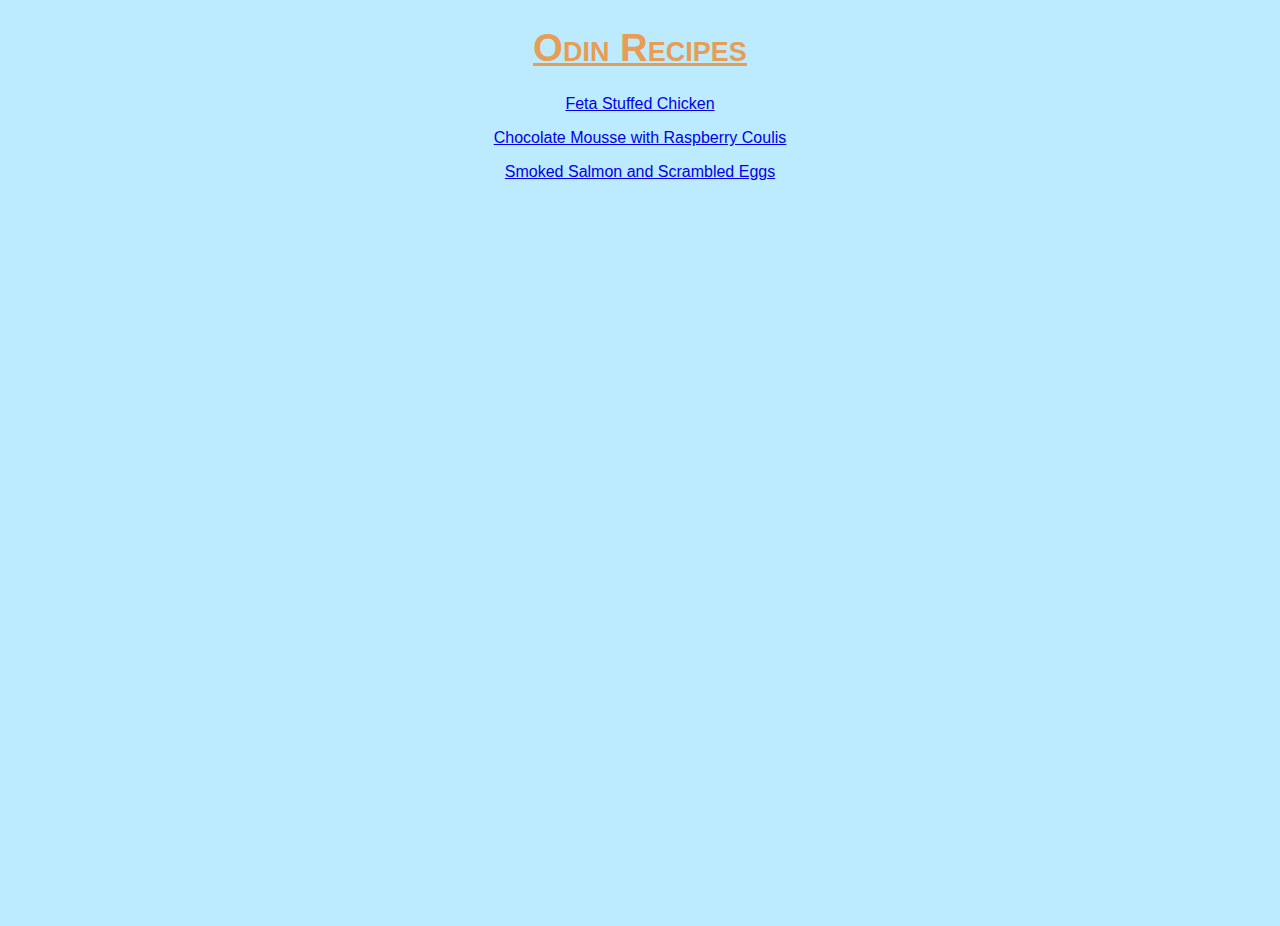
<file: index.html>
<!DOCtype html>
<html lang="en">
    <head>
        <title>TOP Recipes</title>
        <meta charset="UTF-8">
        <link rel="stylesheet" href="style.css">
    </head>
    <body>
        <div id="title"><h1><ins>Odin Recipes</ins></h1></div>
        <div class="home-list">
        <p><a href="recipes/feta-chicken.html">Feta Stuffed Chicken</a></p>
        <p><a href="recipes/chocmousse.html">Chocolate Mousse with Raspberry Coulis</a></p>
        <p><a href="recipes/screggsalm.html">Smoked Salmon and Scrambled Eggs</a></p>
        </div>
    
    </body>

</html>
</file>
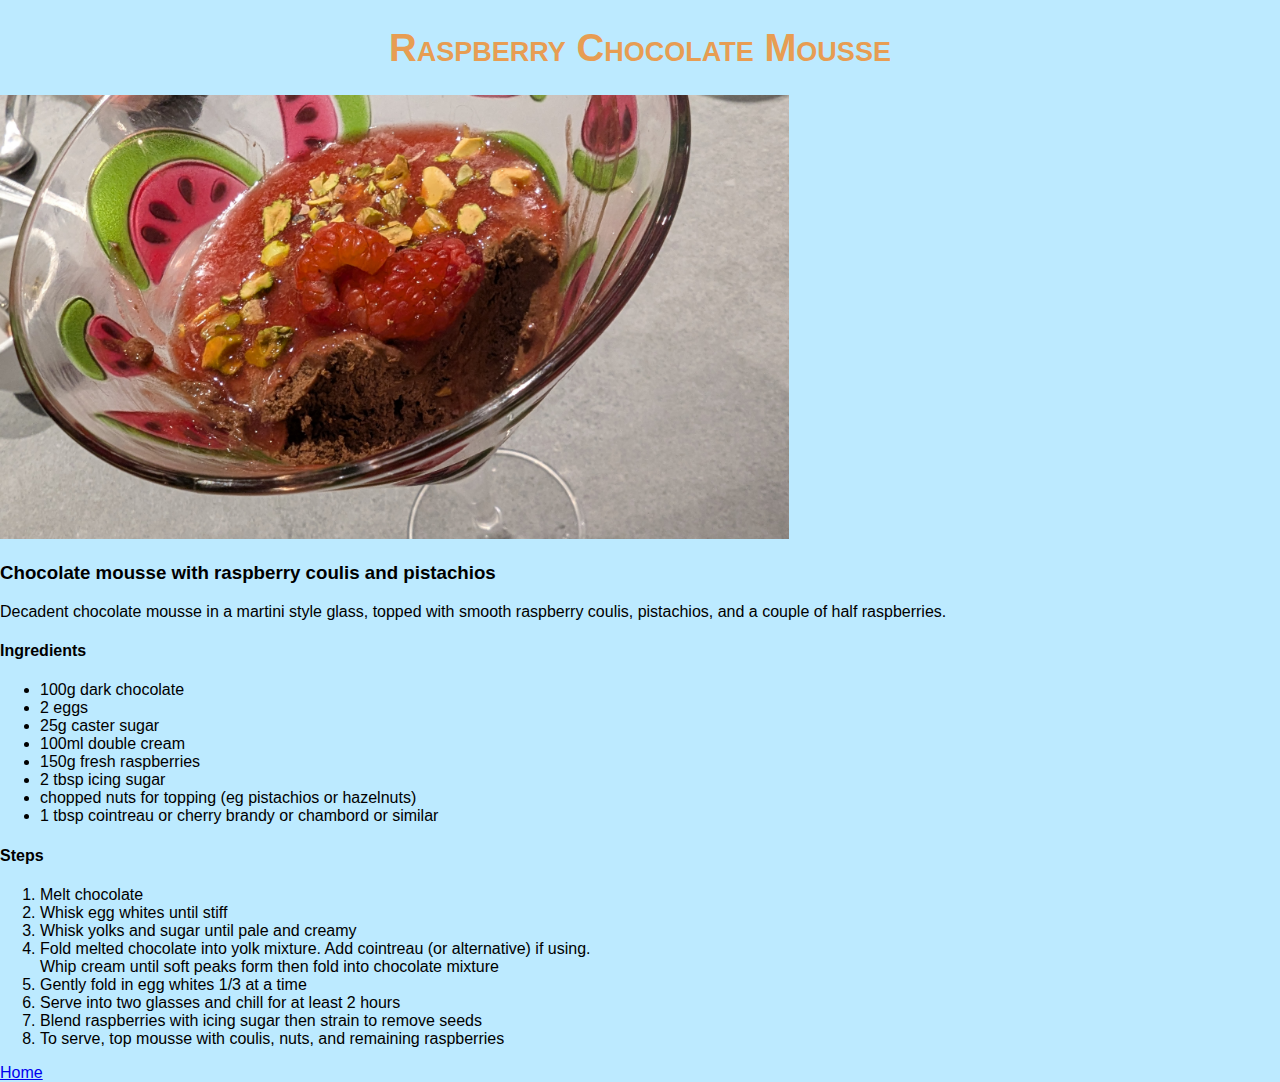
<file: recipes/chocmousse.html>
<!DOCTYPE html>
<html lang="en">
    <head>
        <meta charset="UTF-8">
        <title>Raspberry Chocolate Mousse</title>
        <link rel="stylesheet" href="../style.css">
    </head>
    <body id="recipe">
        <div id="title"><h1>Raspberry Chocolate Mousse</h1></div>
        <img src="../img/chocmousse.jpg" alt="Decadent chocolate mousse in a martini style glass, topped with smooth raspberry coulis, pistachios, and a couple of half raspberries." height="444">
        <h3>Chocolate mousse with raspberry coulis and pistachios</h3>
        <p>Decadent chocolate mousse in a martini style glass, topped with smooth raspberry coulis, pistachios, and a couple of half raspberries.</p>
        <h4>Ingredients</h4>
        <ul>
            <li>100g dark chocolate</li>
            <li>2 eggs</li>
            <li>25g caster sugar</li>
            <li>100ml double cream</li>
            <li>150g fresh raspberries</li>
            <li>2 tbsp icing sugar</li>
            <li>chopped nuts for topping (eg pistachios or hazelnuts)</li>
            <li>1 tbsp cointreau or cherry brandy or chambord or similar</li>
        </ul>
        <h4>Steps</h4>
        <ol>
            <li>Melt chocolate</li>
            <li>Whisk egg whites until stiff</li>
            <li>Whisk yolks and sugar until pale and creamy</li>
            <li>Fold melted chocolate into yolk mixture. Add cointreau (or alternative) if using.</li>
            <li|>Whip cream until soft peaks form then fold into chocolate mixture</li>
            <li>Gently fold in egg whites 1/3 at a time</li>
            <li>Serve into two glasses and chill for at least 2 hours</li>
            <li>Blend raspberries with icing sugar then strain to remove seeds</li>
            <li>To serve, top mousse with coulis, nuts, and remaining raspberries</li>
        </ol>

        <a href="../index.html">Home</a>
    </body>




</html>
</file>
<file: style.css>
<!--style for index.html and recipes-->

html, body {background-color:rgba(164, 226, 255, 0.733);
    height: 100vh;
    margin: 0;
    padding: 0;
    ;
}

#title {
    font-weight: 900;
    text-align: center;
    font-variant: small-caps;
    font-size: larger;
    color:#e79d53;
    font-family:'Segoe UI', Tahoma, Geneva, Verdana, sans-serif;
}

.home-list p {text-align: center;
    font-family: Verdana, Geneva, Tahoma, sans-serif;}


#recipe {
    font-family: Verdana, Geneva, Tahoma, sans-serif;
    }
</file>
